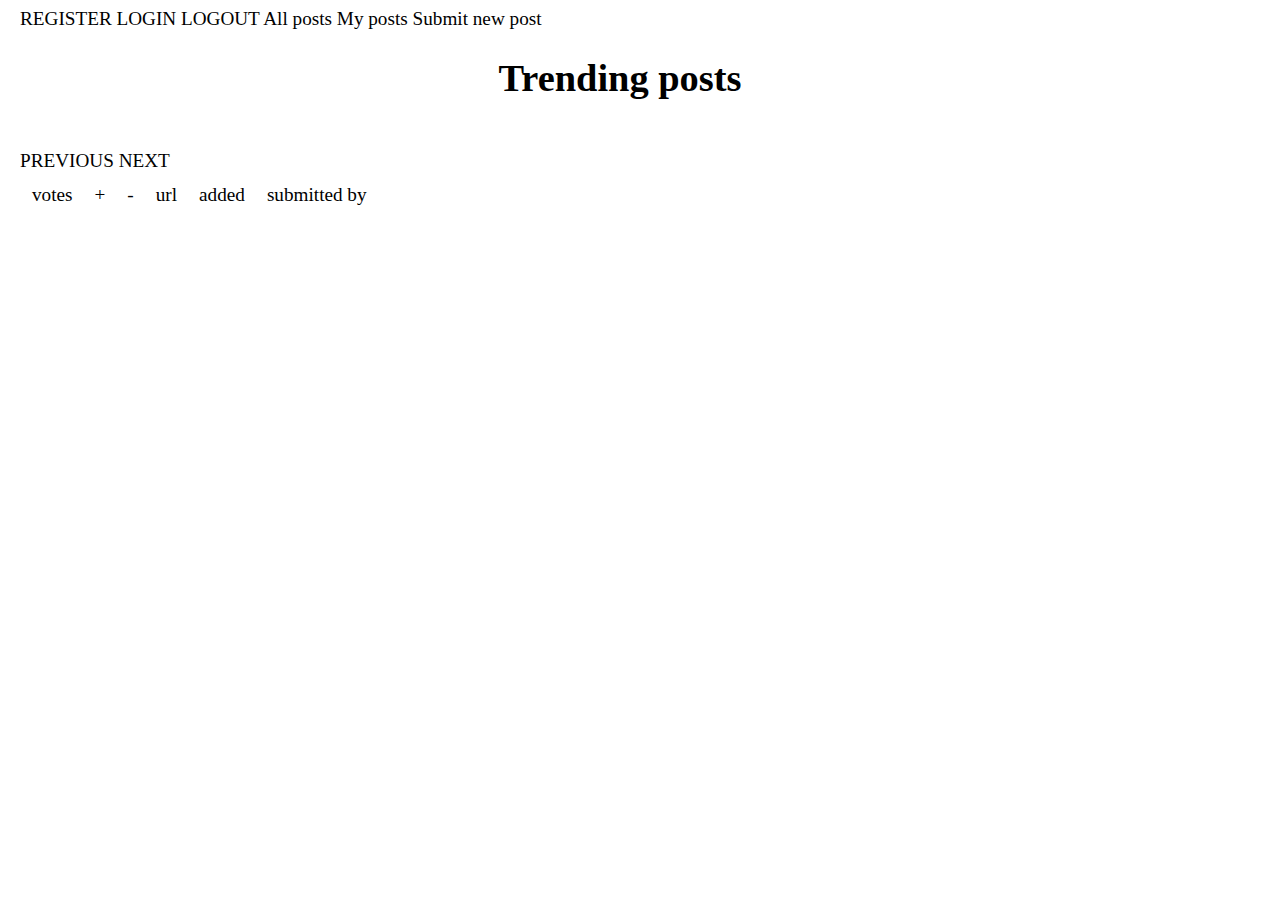
<file: src/main/resources/templates/index.html>
<!DOCTYPE html>
<html lang="en">
<head>
    <link rel="stylesheet"
          th:href="@{/style.css}"
          href="../static/style.css">
    <meta charset="UTF-8">
    <title>The Reddit Clone Application</title>
</head>
<body>
    <a th:unless="${user}" th:href="@{/register}">REGISTER</a>
    <a th:unless="${user}" th:href="@{/login}">LOGIN</a>
    <a th:if="${user}" th:href="@{/logout}">LOGOUT</a>
    <a th:if="${user}" th:href="@{/all}">All posts</a>
    <a th:if="${user}" th:href="@{/my}">My posts</a>
    <a th:if="${user}" th:href="@{/submit}">Submit new post</a>

    <h1>Trending posts</h1>
    <a th:if="${page > 0}" th:href="@{/(page=${page - 1})}">PREVIOUS</a>
    <a th:if="${posts} and ${page < posts.getTotalPages() - 1}" th:href="@{/(page=${page + 1})}">NEXT</a>
    <table th:if="${posts} and ${posts.getContent().size()}">
        <tr th:each="post :${posts}" th:object="${post}">
            <td th:text="*{votesCount}">votes</td>
            <td th:if="${user}" ><a th:href="@{/vote/{id}/{up}(id=*{id}, up='true')}">+</a></td>
            <td th:if="${user}"><a th:href="@{/vote/{id}/{up}(id=*{id}, up='false')}">-</a></td>
            <td><a th:text="*{title}" th:href="*{url}">url</a></td>
            <td th:text="${#temporals.format(post.added,'dd.MM.yyyy HH:mm')}">added</td>
            <td th:if="${post.user}" th:text="${post.user.name}">submitted by</td>
        </tr>
    </table>
</body>
</html>
</file>
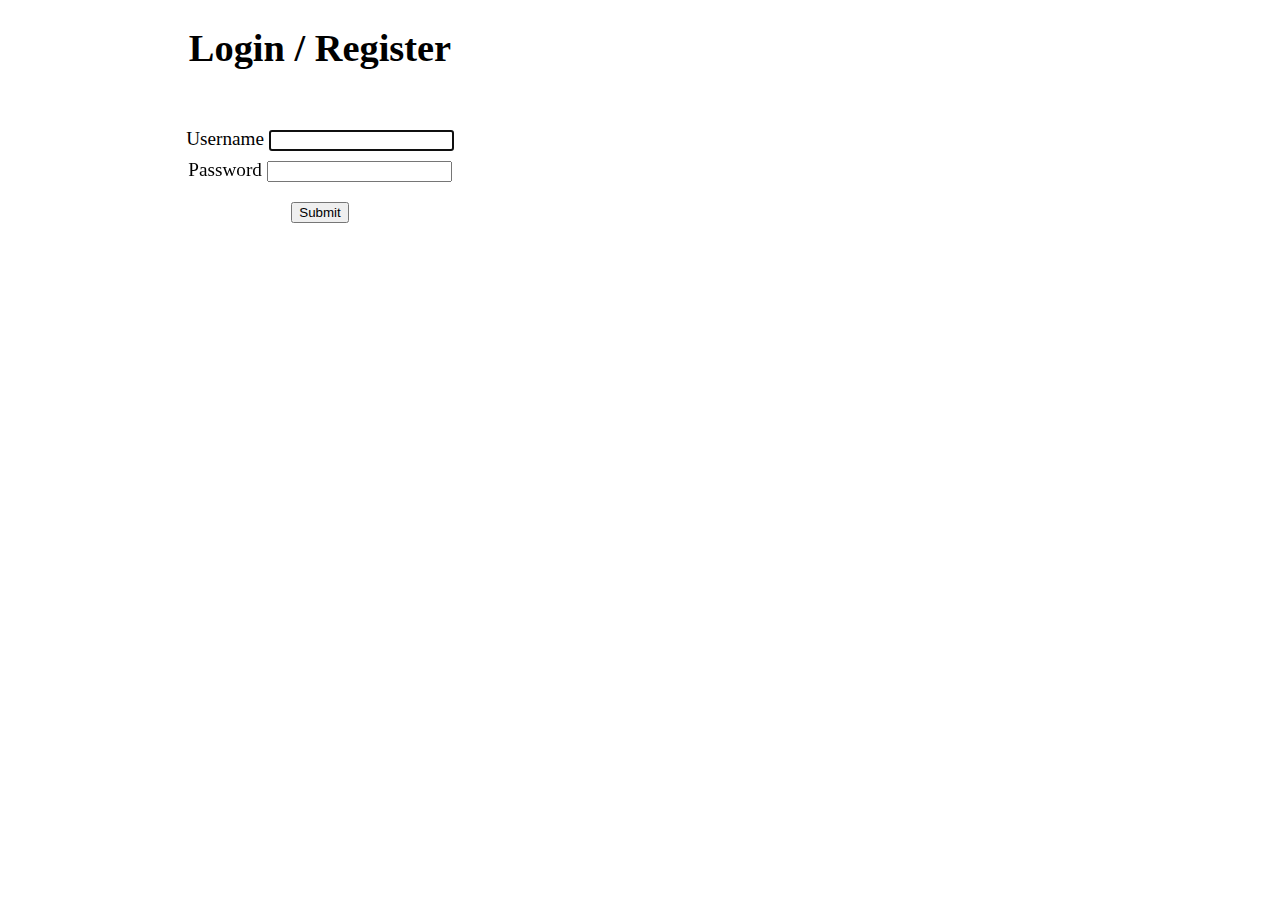
<file: src/main/resources/templates/login.html>
<!DOCTYPE html>
<html lang="en">
<head>
    <link rel="stylesheet"
          th:href="@{/style.css}"
          href="../static/style.css">
    <meta charset="UTF-8">
    <title>Login / Register</title>
</head>
<body>
    <div class="centered">
        <h1>Login / Register</h1>
        <form th:object = "${user}" th:method="post" th:action="@{/login}">
            <label th:for="'name'">Username</label>
            <input type="text" th:field="*{name}" autofocus required minlength="3" maxlength="16">
            <br>
            <label th:for="'password'">Password</label>
            <input type="text" th:field="*{password}" required minlength="5" maxlength="30">
            <br>
            <button type="submit">Submit</button>
        </form>
    </div>
</body>
</html>
</file>
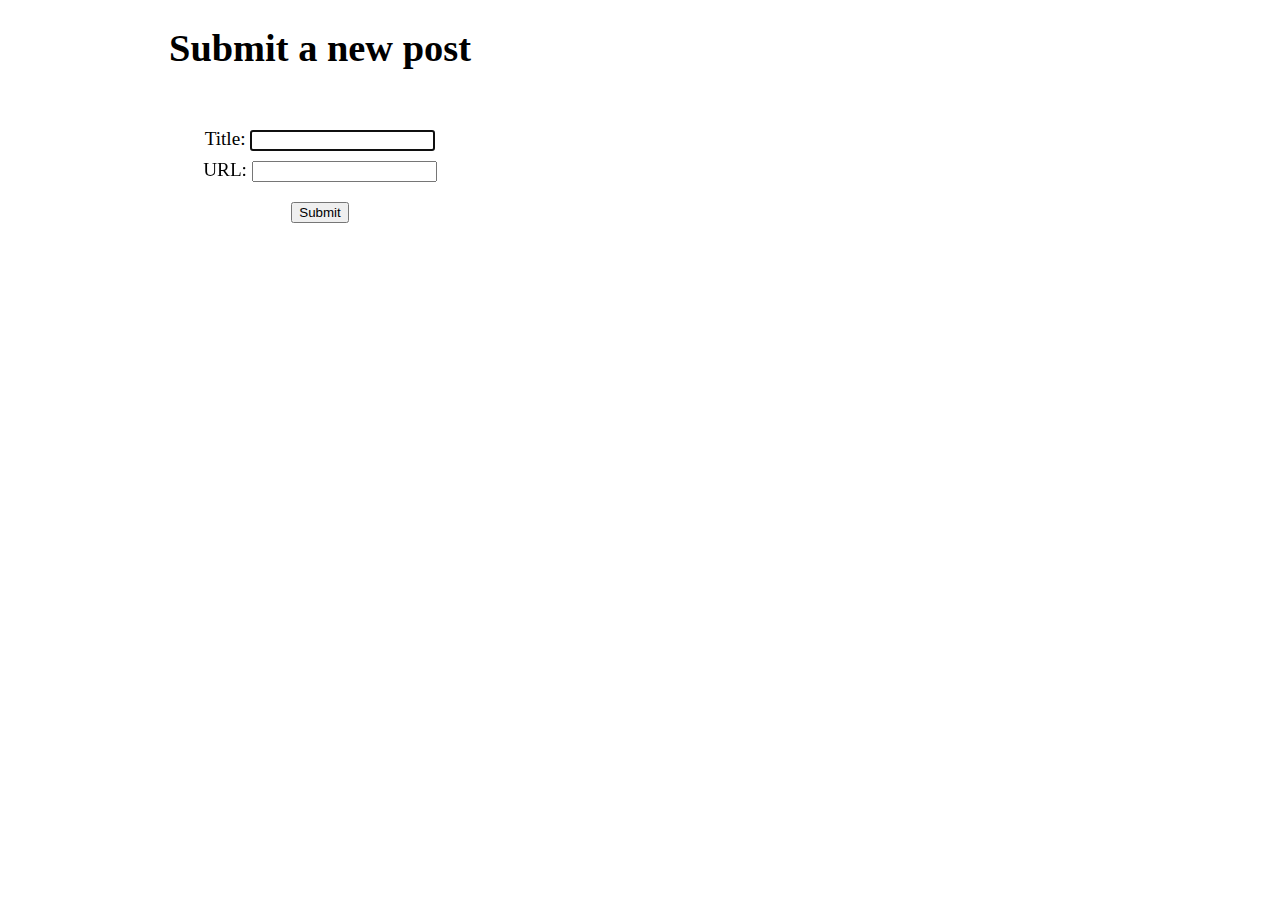
<file: src/main/resources/templates/submit.html>
<!DOCTYPE html>
<html lang="en">
<head>
    <link rel="stylesheet"
          th:href="@{/style.css}"
          href="../static/style.css">
    <meta charset="UTF-8">
    <title>Submit New Post</title>
</head>
<body>
    <div class="centered">
        <h1>Submit a new post</h1>
        <form th:object="${post}" th:action="@{/submit}" method="post">
            <label th:for="title">Title:</label>
            <input type="text" th:field="*{title}" autofocus>
            <br>
            <label th:for="url">URL:</label>
            <input type="text" th:field="*{url}">
            <br>
            <button type="submit">Submit</button>
        </form>
    </div>
</body>
</html>
</file>
<file: src/main/resources/static/style.css>
body {
    margin-left: 20px;
    width: 1200px;
    font-size: larger;
}

h1 {
    text-align: center;
    margin-bottom: 50px;
}

td {
    padding: 10px;
}

input {
    margin-top: 10px;
}

form {
    text-align: center;

}
button {
    margin-top: 20px;
}

.centered {
    width: 600px;
}
</file>
